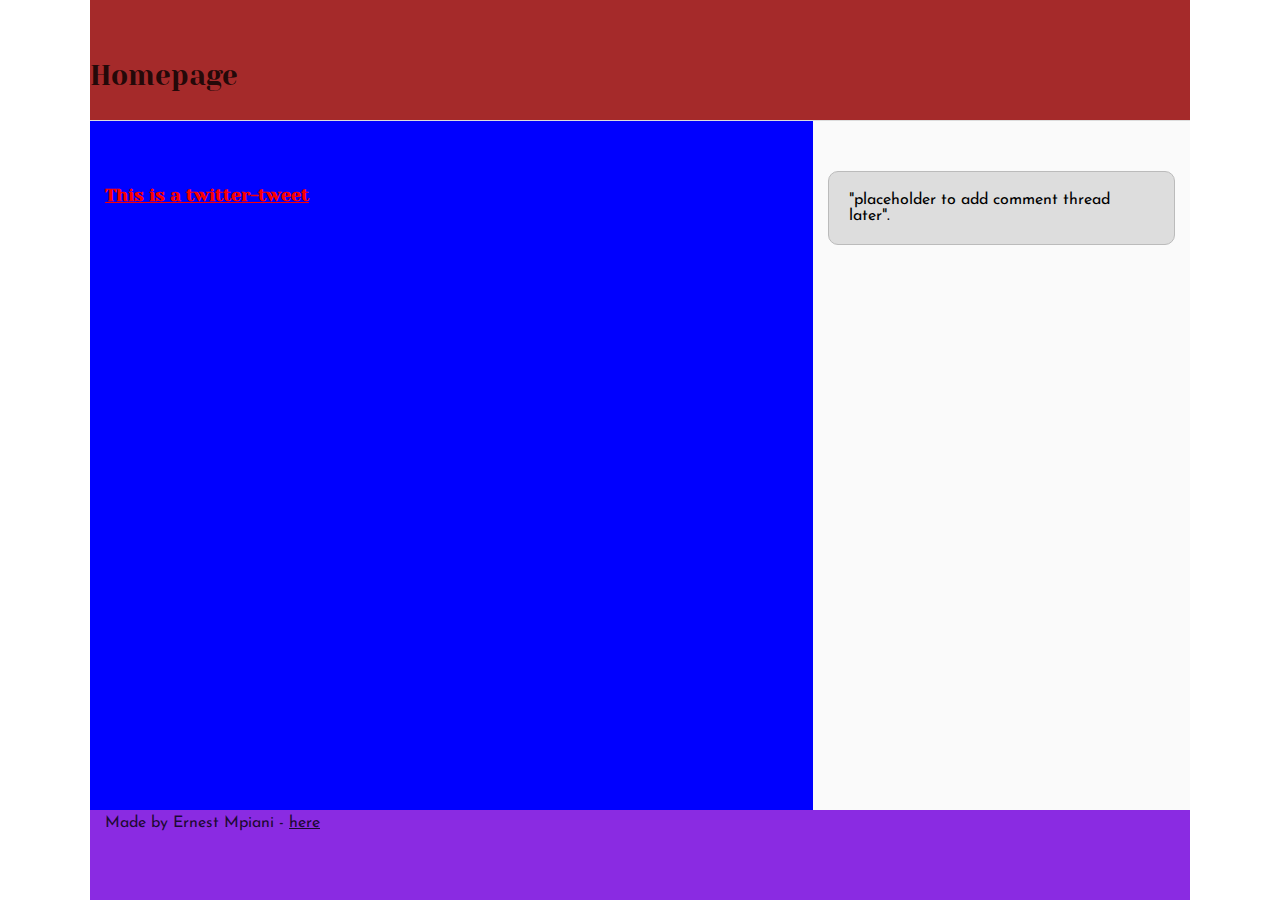
<file: css_basic/tweets.html>
<!DOCTYPE html>
<html lang="en">
<head>
    <meta charset="UTF-8">
    <meta name="viewport" content="width=device-width, initial-scale=1.0">
    <title>Document</title>
    <link href="base.css" rel="stylesheet">
    <link href="styles.css" rel="stylesheet">
</head>
<body>
    <header>
        <nav>
            <ul>
                <li><a href="/css_basic/index.html"><h3>Homepage</h3></a></li>
            </ul>
        </nav>
    </header>
    
    <main>
        <article>
            <a href="https://x.com/facesofalxse/status/1945392588707521009?t=lsgxOZY0aygLOIX6ku6x7A&s=19" target="_blank"><h5>This is a twitter-tweet</h5></a>
        </article>
        <aside>
            <p>
             "placeholder to add comment thread later".
            </p>
        </aside>
    </main>

    <footer>
        <p>
             Made by Ernest Mpiani - <a href="#" target="_blank">here</a>
        </p>
    </footer>
</body>
</html>
</file>
<file: css_basic/base.css>
/* Importing webfonts */
/* (If you're learning CSS, you should disregard that) */

@import url(https://fonts.googleapis.com/css?family=Yeseva+One);
@import url(https://fonts.googleapis.com/css?family=Josefin+Sans:400,700,700italic,400italic);


/* CSS reset rules */

html, body {
	height: 100%;
	min-height: 100%;
}
html, body, div, span, applet, object, iframe,
h1, h2, h3, h4, h5, h6, p, blockquote, pre,
a, abbr, acronym, address, big, cite, code,
del, dfn, img, ins, kbd, q, s, samp,
small, strike, sub, sup, tt, var,
b, u, i, center,
dl, dt, dd,
fieldset, form, label, legend,
table, caption, tbody, tfoot, thead, tr, th, td,
article, aside, canvas, details, embed, 
figure, figcaption, footer, header, hgroup, 
menu, nav, output, ruby, section, summary,
time, mark, audio, video {
	margin: 0;
	padding: 0;
	border: 0;
	font-size: 100%;
	font: inherit;
	vertical-align: baseline;
}
/* HTML5 display-role reset for older browsers */
article, aside, details, figcaption, figure, 
footer, header, hgroup, menu, nav, section {
	display: block;
}
body {
	line-height: 1;
}
blockquote, q {
	quotes: none;
}
blockquote:before, blockquote:after,
q:before, q:after {
	content: '';
	content: none;
}
table {
	border-collapse: collapse;
	border-spacing: 0;
}


/* Fonts and colors */

body {
	font-family: 'Josefin Sans', serif;
	color: rgba(0, 0, 0, 0.8);
}
h1, h2, h3, h4, h5, h6, header {
	font-family: 'Yeseva One', sans-serif;
}

header {
	border-bottom: 1px solid rgb(221,221,221);
	transition: border-bottom-color 1s ease;
}
header a {
	color: rgba(0, 0, 0, 0.8);
}
aside {
	background: #FAFAFA;
}
aside p {
	border: 1px solid #bbb;
	background: #ddd;
	color: black;
}
footer a {
	color: rgba(0, 0, 0, 0.8);
}
a {
	color: #F80002;
}


/* Positioning and margins */

@media (min-width: 1100px) {
	body {
		width: 1100px;
		margin: 0 auto;
	}
}

article {
	padding: 50px 15px;
}
article > *:first-child {
	margin-top: 0;
}
aside {
	padding: 50px 15px;
}
header .right {
	float: right;
	margin: 0 10px 15px;
}


/* Header */
header {
	padding: 20px 0;
	height: 80px;
}
header ul {
	list-style: none;
	margin: 0;
	padding: 0;
}
header li {
	display: inline;
	vertical-align:middle;
}
header li:first-child {
	margin: 0;
}
header li a {
	margin: 0 10px;
}
header li.logo {
	font-size: 36px;
}
header a {
	text-decoration: none;
}


/* Aside */

aside p {
	border-radius: 10px;
	padding: 20px 20px;
}


/* Footer */

footer {
	padding: 5px 15px;
	height: 80px;
}


/* Text styles and margins */

p {
	margin-bottom: 15px;
}
h1 {
	font-size: 36px;
	margin: 40px 0 20px;
}
h2 {
	font-size: 32px;
	margin: 30px 0 15px;
}
h3 {
	font-size: 28px;
	margin: 25px 0 10px;
}
h4 {
	font-size: 20px;
	font-weight: bold;
	margin: 20px 0 10px;
}
h5 {
	font-size: 18px;
	font-weight: bold;
	margin: 15px 0 10px;
}
h6 {
	font-weight: bold;
	margin: 5px 0;
}

@media (max-width: 800px) {
  body.works_on_smartphone {
  	display: block;
  }
  body.works_on_smartphone main {
  	display: block;
  }
  header .right {
  	float: none;
  }
}
</file>
<file: css_basic/styles.css>
body {
    display: flex;
    flex-direction: column;
}
main {
    display: flex;
    flex-direction: row;
    flex: auto;
    background-color: blue;
}
header {
    background-color: brown;
}
footer {
    background-color: blueviolet;
}
article {
    flex: 2;
    overflow-y: auto;
}
aside {
    flex: 1;
    overflow-y: auto;
}
</file>
